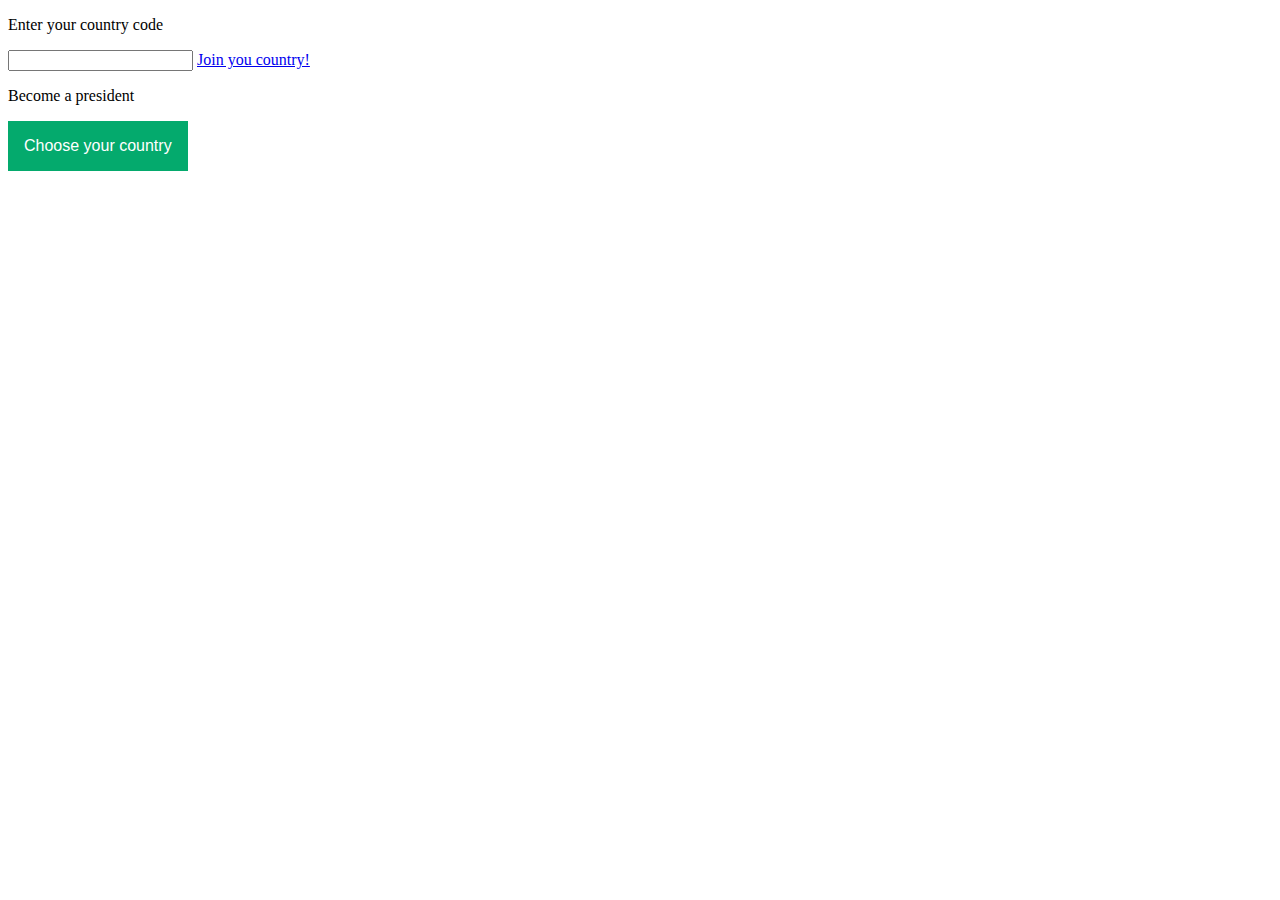
<file: html/WD/index.html>
<!DOCTYPE html>
<html lang="en">
    <head>
        <meta charset="UTF-8">
        <meta http-equiv="X-UA-Compatible" content="IE=edge">
        <meta name="viewport" content="width=device-width, initial-scale=1.0">
        <link rel="stylesheet" href="styles.css">
        <title>World Domination</title>
    </head>
    <body>
        <script src="JS_front.js"></script>
        <p>Enter your country code</p>
        <input type="text" name="country_id" id="country_id">
        <a href="country.html" 
        onclick='setCookie("Player_ID",document.getElementById("country_id").value,1);setCookie("presedent_status","No",1);setCookie("Auth","",1);'>Join you country!</a>
        <p>Become a president</p>
        <div class="dropdown">
            <button class="dropbtn">Choose your country</button>
            <div class="dropdown-content">
              <a href="country.html" onclick="setCookie('presedent_status','Country 1',1);setCookie('Auth','',1)">Country 1</a>
              <a href="country.html" onclick="setCookie('presedent_status','Country 2',1);setCookie('Auth','',1)">Country 2</a>
              <a href="country.html" onclick="setCookie('presedent_status','Country 3',1);setCookie('Auth','',1)">Country 3</a>
              <a href="country.html" onclick="setCookie('presedent_status','Country 4',1);setCookie('Auth','',1)">Country 4</a>
            </div>
        </div> 
    </body>
</html>
</file>
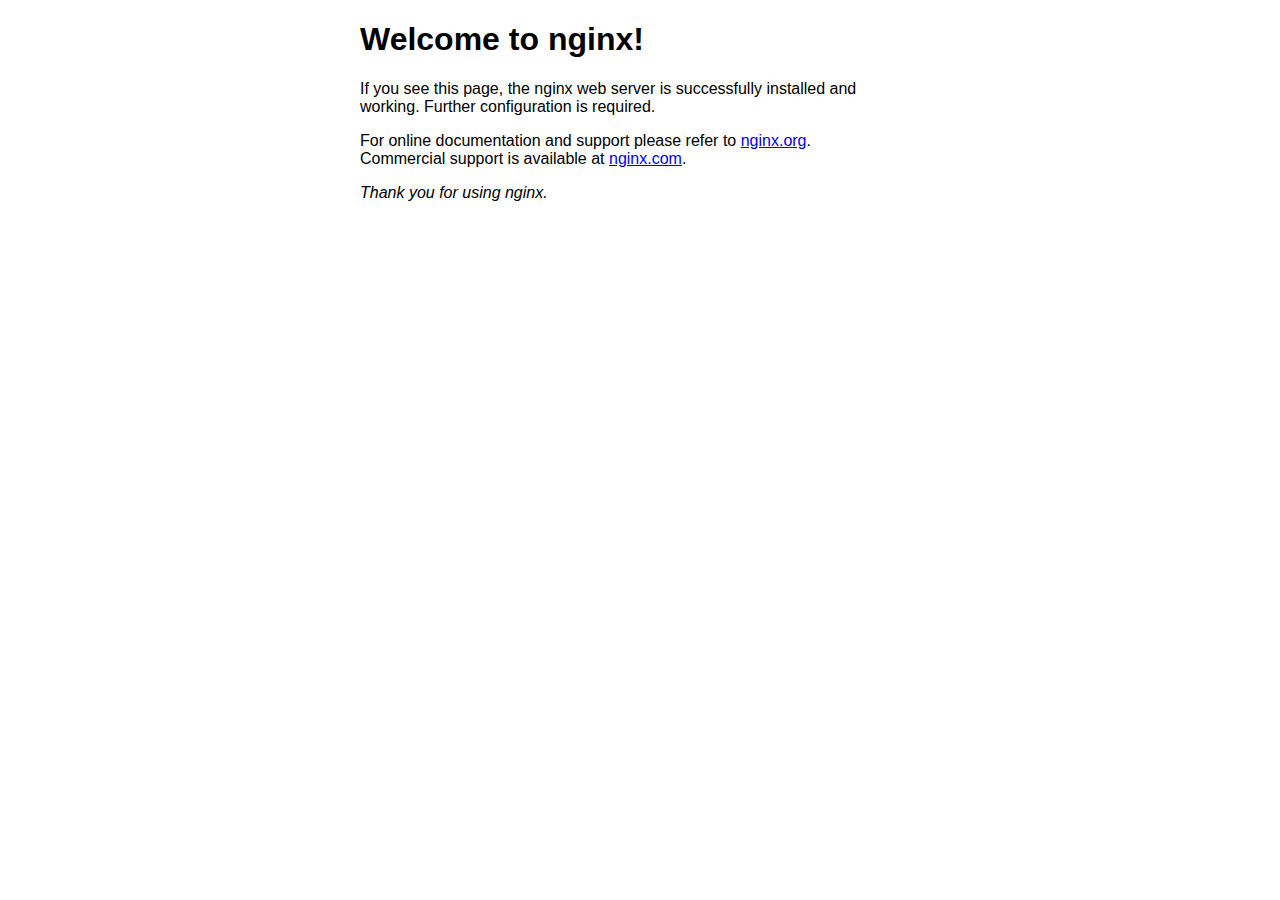
<file: html/index.nginx-debian.html>
<!DOCTYPE html>
<html>
<head>
<title>Welcome to nginx!</title>
<style>
html { color-scheme: light dark; }
body { width: 35em; margin: 0 auto;
font-family: Tahoma, Verdana, Arial, sans-serif; }
</style>
</head>
<body>
<h1>Welcome to nginx!</h1>
<p>If you see this page, the nginx web server is successfully installed and
working. Further configuration is required.</p>

<p>For online documentation and support please refer to
<a href="http://nginx.org/">nginx.org</a>.<br/>
Commercial support is available at
<a href="http://nginx.com/">nginx.com</a>.</p>

<p><em>Thank you for using nginx.</em></p>
</body>
</html>
</file>
<file: html/WD/styles.css>
/* Dropdown Button */
 .dropbtn {
    background-color: #04AA6D;
    color: white;
    padding: 16px;
    font-size: 16px;
    border: none;
  }
  
  /* The container <div> - needed to position the dropdown content */
  .dropdown {
    position: relative;
    display: inline-block;
  }
  
  /* Dropdown Content (Hidden by Default) */
  .dropdown-content {
    display: none;
    position: absolute;
    background-color: #f1f1f1;
    min-width: 160px;
    box-shadow: 0px 8px 16px 0px rgba(0,0,0,0.2);
    z-index: 1;
  }
  
  /* Links inside the dropdown */
  .dropdown-content a {
    color: black;
    padding: 12px 16px;
    text-decoration: none;
    display: block;
  }
  
  /* Change color of dropdown links on hover */
  .dropdown-content a:hover {background-color: #ddd;}
  
  /* Show the dropdown menu on hover */
  .dropdown:hover .dropdown-content {display: block;}
  
  /* Change the background color of the dropdown button when the dropdown content is shown */
  .dropdown:hover .dropbtn {background-color: #3e8e41;}
</file>
